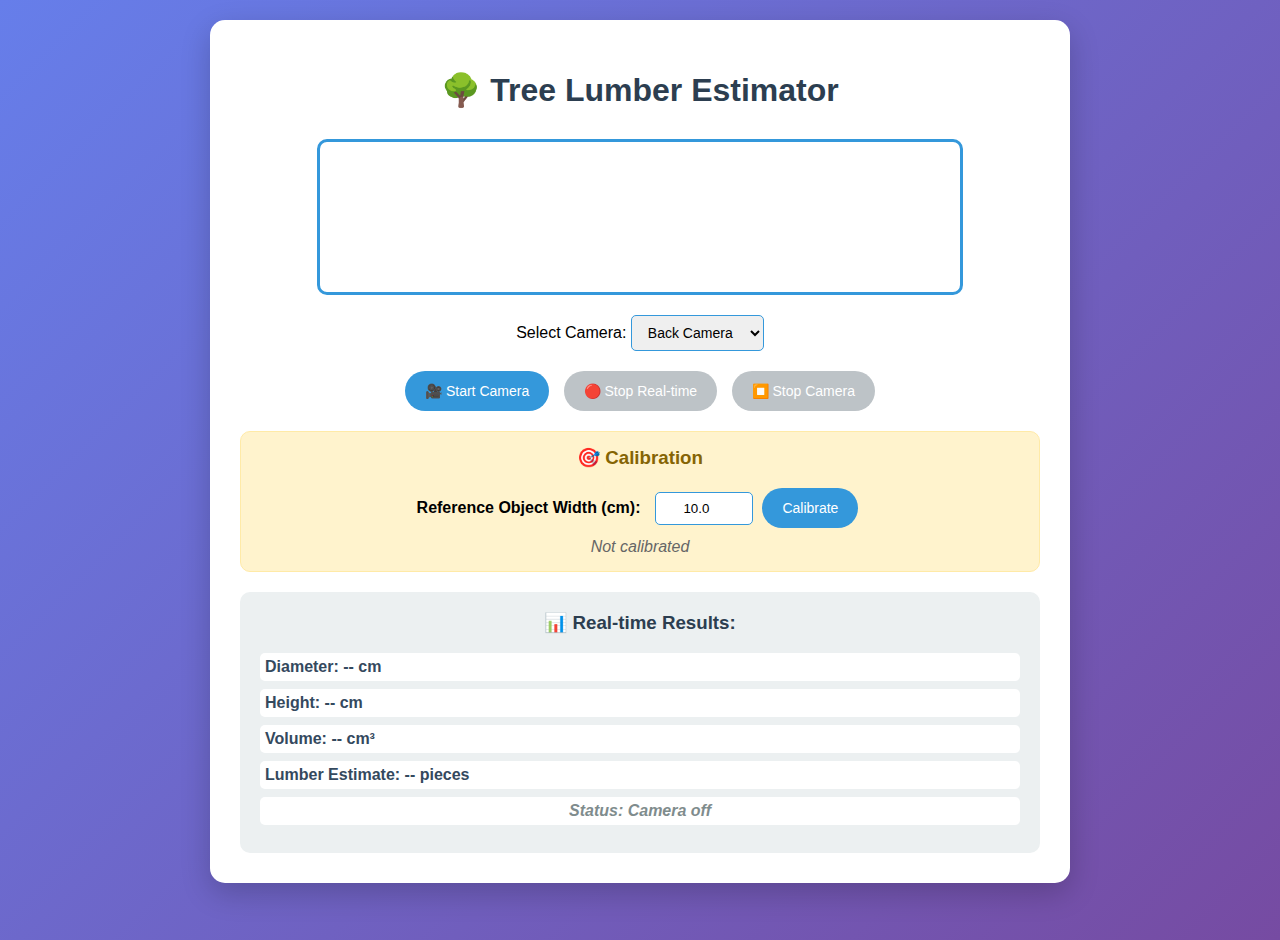
<file: index.html>
<!DOCTYPE html>
<html lang="en">
<head>
    <meta charset="UTF-8">
    <meta name="viewport" content="width=device-width, initial-scale=1.0">
    <title>Tree Lumber Estimator - Web Version</title>
    <link rel="stylesheet" href="style.css">
</head>
<body>
    <div class="container">
        <h1>🌳 Tree Lumber Estimator</h1>
        
        <!-- Camera Section -->
        <div class="camera-container">
            <video id="videoInput" autoplay playsinline></video>
            <canvas id="canvasOutput"></canvas>
        </div>
        
        <!-- Camera Selection -->
        <div class="camera-selection">
            <label for="cameraSelect">Select Camera: </label>
            <select id="cameraSelect">
                <option value="environment">Back Camera</option>
                <option value="user">Front Camera</option>
            </select>
        </div>
        
        <!-- Controls -->
        <div class="controls">
            <button id="startBtn" class="btn">🎥 Start Camera</button>
            <button id="toggleDetectBtn" class="btn">🔴 Stop Real-time</button>
            <button id="stopBtn" class="btn">⏹️ Stop Camera</button>
        </div>
        
        <!-- Calibration -->
        <div class="calibration">
            <h3>🎯 Calibration</h3>
            <label>Reference Object Width (cm): </label>
            <input type="number" id="refWidth" value="10.0" step="0.1" min="1" max="100">
            <button id="calibrateBtn" class="btn">Calibrate</button>
            <p id="calibrationStatus">Not calibrated</p>
        </div>
        
        <!-- Results -->
        <div class="results">
            <h3>📊 Real-time Results:</h3>
            <p id="diameterResult">Diameter: -- cm</p>
            <p id="heightResult">Height: -- cm</p>
            <p id="volumeResult">Volume: -- cm³</p>
            <p id="lumberResult">Lumber Estimate: -- pieces</p>
            <p id="status">Status: Camera off</p>
        </div>
    </div>

    <!-- Include OpenCV.js -->
    <script async src="https://docs.opencv.org/master/opencv.js" onload="onOpenCvReady();"></script>
    <script src="app.js"></script>
</body>
</html>
</file>
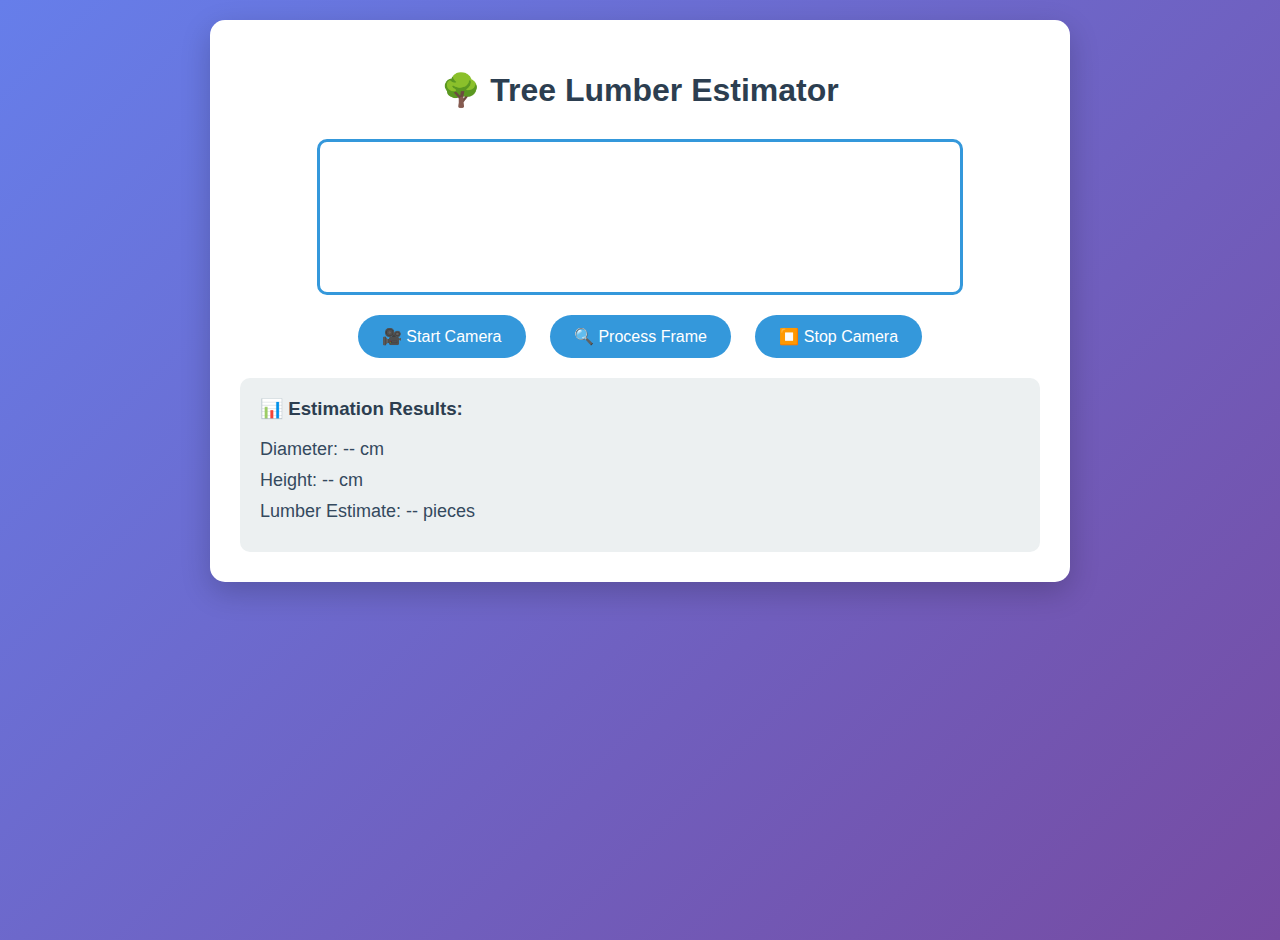
<file: Web Base Emergs/tree_lumber_web/index.html>
<!DOCTYPE html>
<html lang="en">
<head>
    <meta charset="UTF-8">
    <meta name="viewport" content="width=device-width, initial-scale=1.0">
    <title>Tree Lumber Estimator - Web Version</title>
    <link rel="stylesheet" href="style.css">
</head>
<body>
    <div class="container">
        <h1>🌳 Tree Lumber Estimator</h1>
        
        <!-- Camera Section -->
        <div class="camera-container">
            <video id="videoInput" autoplay playsinline></video>
            <canvas id="canvasOutput"></canvas>
        </div>
        
        <!-- Controls -->
        <div class="controls">
            <button id="startBtn" class="btn">🎥 Start Camera</button>
            <button id="processBtn" class="btn">🔍 Process Frame</button>
            <button id="stopBtn" class="btn">⏹️ Stop Camera</button>
        </div>
        
        <!-- Results -->
        <div class="results">
            <h3>📊 Estimation Results:</h3>
            <p id="diameterResult">Diameter: -- cm</p>
            <p id="heightResult">Height: -- cm</p>
            <p id="lumberResult">Lumber Estimate: -- pieces</p>
        </div>
    </div>

    <!-- Include OpenCV.js -->
    <script async src="https://docs.opencv.org/master/opencv.js" onload="onOpenCvReady();"></script>
    <script src="app.js"></script>
</body>
</html>
</file>
<file: style.css>
body {
    font-family: 'Segoe UI', Tahoma, Geneva, Verdana, sans-serif;
    margin: 0;
    padding: 20px;
    background: linear-gradient(135deg, #667eea 0%, #764ba2 100%);
    min-height: 100vh;
}

.container {
    max-width: 800px;
    margin: 0 auto;
    background: white;
    padding: 30px;
    border-radius: 15px;
    box-shadow: 0 10px 30px rgba(0,0,0,0.2);
}

h1 {
    text-align: center;
    color: #2c3e50;
    margin-bottom: 30px;
}

.camera-container {
    position: relative;
    margin-bottom: 20px;
}

#videoInput {
    width: 100%;
    max-width: 640px;
    border: 3px solid #3498db;
    border-radius: 10px;
    display: block;
    margin: 0 auto;
    /* REMOVED MIRROR EFFECT - NORMAL NA BACK CAMERA */
}

#canvasOutput {
    display: none;
}

.camera-selection {
    text-align: center;
    margin: 15px 0;
}

#cameraSelect {
    padding: 8px 12px;
    border-radius: 5px;
    border: 1px solid #3498db;
    font-size: 14px;
}

.controls {
    text-align: center;
    margin: 20px 0;
}

.btn {
    background: #3498db;
    color: white;
    border: none;
    padding: 12px 20px;
    margin: 0 5px;
    border-radius: 25px;
    cursor: pointer;
    font-size: 14px;
    transition: all 0.3s ease;
}

.btn:hover {
    background: #2980b9;
    transform: translateY(-2px);
}

.btn:disabled {
    background: #bdc3c7;
    cursor: not-allowed;
    transform: none;
}

.btn.active {
    background: #e74c3c;
}

.calibration {
    background: #fff3cd;
    padding: 15px;
    border-radius: 10px;
    margin: 15px 0;
    text-align: center;
    border: 1px solid #ffeaa7;
}

.calibration h3 {
    margin-top: 0;
    color: #856404;
}

.calibration label {
    font-weight: bold;
    margin-right: 10px;
}

#refWidth {
    padding: 8px;
    border: 1px solid #3498db;
    border-radius: 5px;
    width: 80px;
    text-align: center;
}

#calibrationStatus {
    font-style: italic;
    margin: 10px 0 0 0;
    color: #666;
}

.results {
    background: #ecf0f1;
    padding: 20px;
    border-radius: 10px;
    margin-top: 20px;
}

.results h3 {
    color: #2c3e50;
    margin-top: 0;
    text-align: center;
}

.results p {
    font-size: 16px;
    margin: 8px 0;
    color: #34495e;
    font-weight: bold;
    padding: 5px;
    border-radius: 5px;
    background: white;
}

#status {
    text-align: center;
    font-style: italic;
    color: #7f8c8d;
}

.detecting {
    background: #d4edda !important;
    color: #155724 !important;
}

/* Mobile responsiveness */
@media (max-width: 600px) {
    body {
        padding: 10px;
    }
    
    .container {
        padding: 15px;
    }
    
    .btn {
        display: block;
        width: 100%;
        margin: 5px 0;
        padding: 15px;
    }
    
    .controls {
        margin: 10px 0;
    }
    
    .results p {
        font-size: 14px;
    }
}
</file>
<file: Web Base Emergs/tree_lumber_web/style.css>
body {
    font-family: 'Segoe UI', Tahoma, Geneva, Verdana, sans-serif;
    margin: 0;
    padding: 20px;
    background: linear-gradient(135deg, #667eea 0%, #764ba2 100%);
    min-height: 100vh;
}

.container {
    max-width: 800px;
    margin: 0 auto;
    background: white;
    padding: 30px;
    border-radius: 15px;
    box-shadow: 0 10px 30px rgba(0,0,0,0.2);
}

h1 {
    text-align: center;
    color: #2c3e50;
    margin-bottom: 30px;
}

.camera-container {
    position: relative;
    margin-bottom: 20px;
}

#videoInput {
    width: 100%;
    max-width: 640px;
    border: 3px solid #3498db;
    border-radius: 10px;
    display: block;
    margin: 0 auto;
}

#canvasOutput {
    display: none;
}

.controls {
    text-align: center;
    margin: 20px 0;
}

.btn {
    background: #3498db;
    color: white;
    border: none;
    padding: 12px 24px;
    margin: 0 10px;
    border-radius: 25px;
    cursor: pointer;
    font-size: 16px;
    transition: all 0.3s ease;
}

.btn:hover {
    background: #2980b9;
    transform: translateY(-2px);
}

.results {
    background: #ecf0f1;
    padding: 20px;
    border-radius: 10px;
    margin-top: 20px;
}

.results h3 {
    color: #2c3e50;
    margin-top: 0;
}

.results p {
    font-size: 18px;
    margin: 10px 0;
    color: #34495e;
}
</file>
